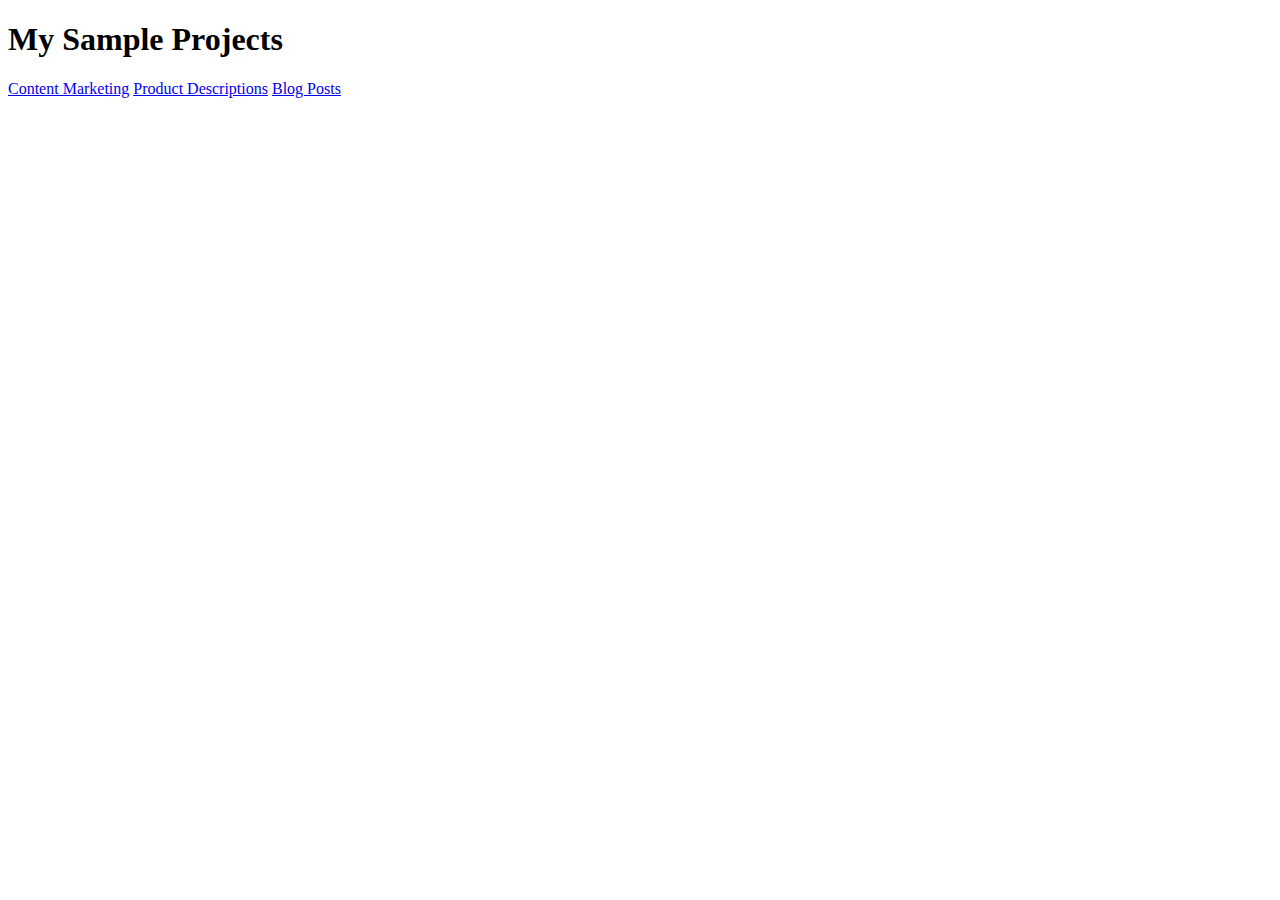
<file: index.html>
<!DOCTYPE html>

<head>
<title>Home</title>
</head> 

<body>
<div id="container">
<header>
<h1>My Sample Projects</h1>
</header>
<nav>
<a href=#>Content Marketing</a>
<a href=#>Product Descriptions</a>
<a href=#>Blog Posts</a>
</nav>
<div id="card-container>
<div class="card>
</div>
<div class="card>
</div>
<div class="card>
</div>
<div class="card>
</div>
</div><!--end card-container-->
</div><!--end containter-->
</body>
</file>
